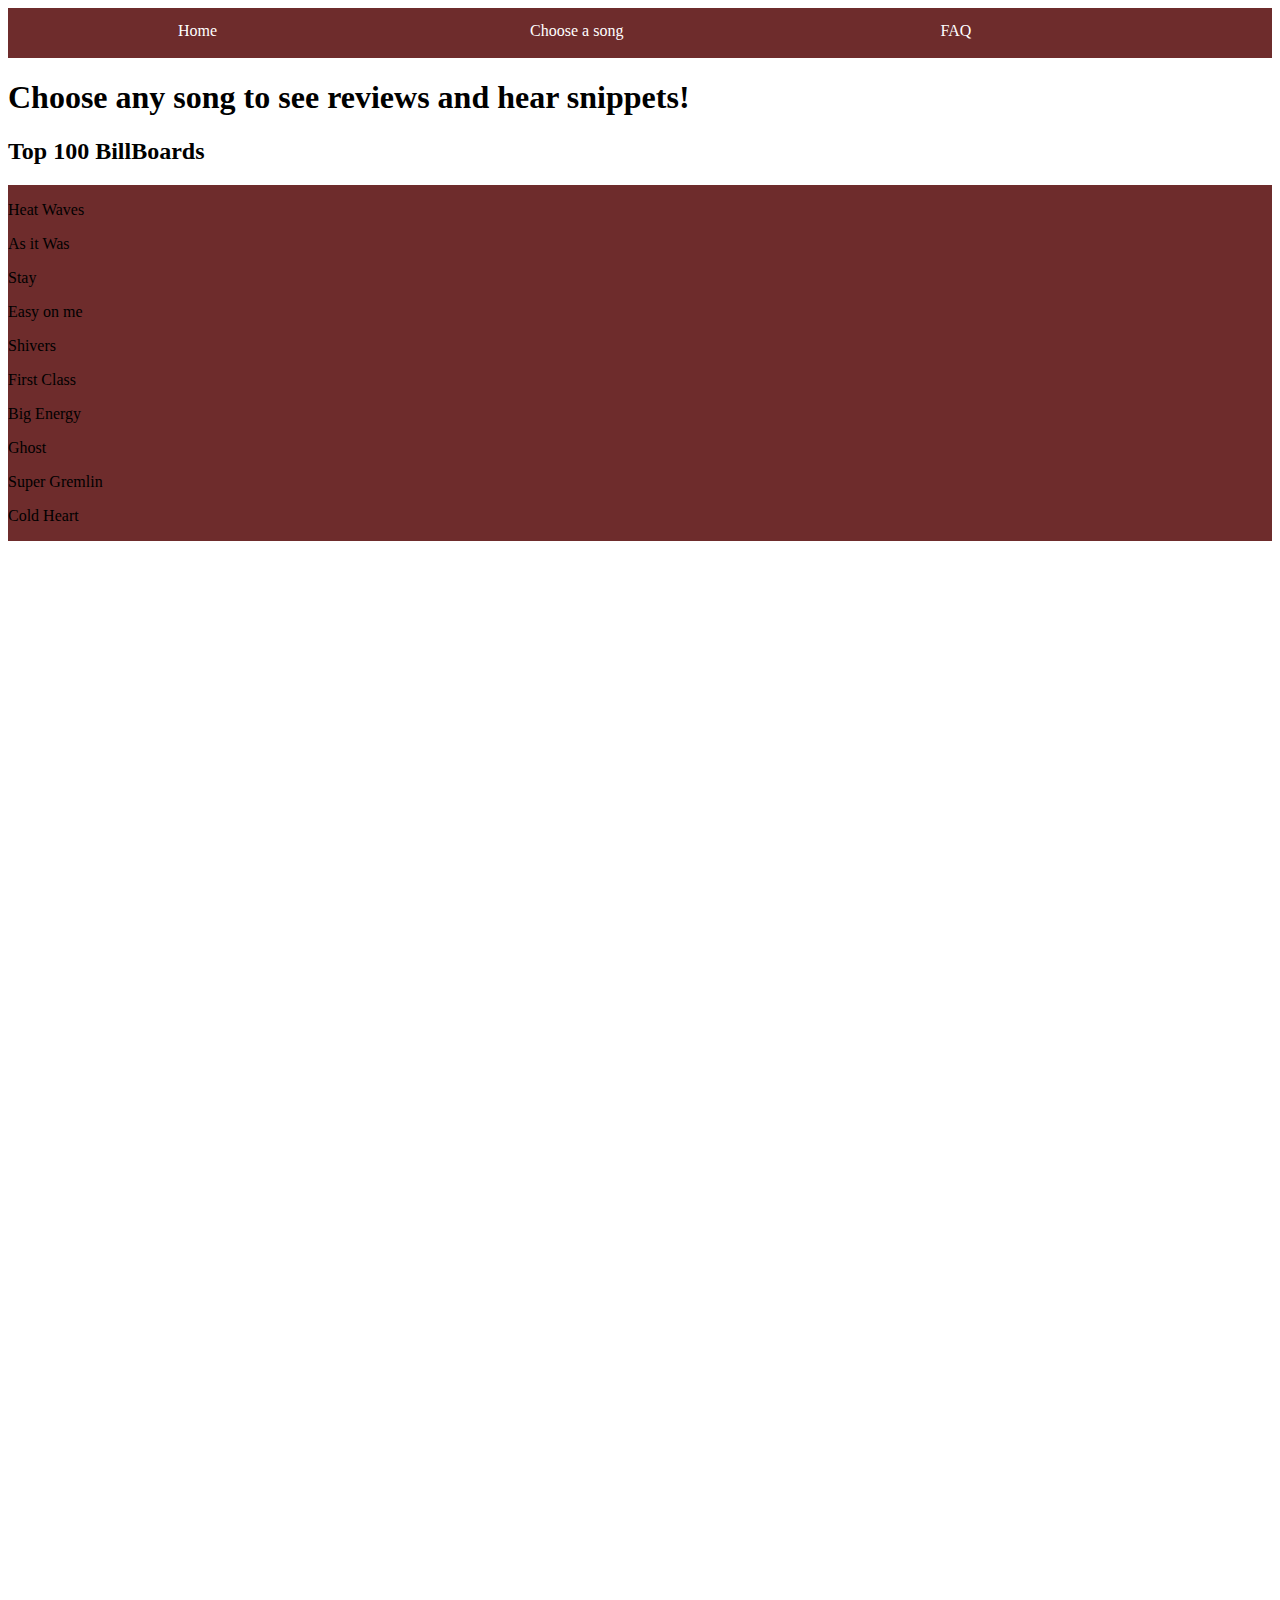
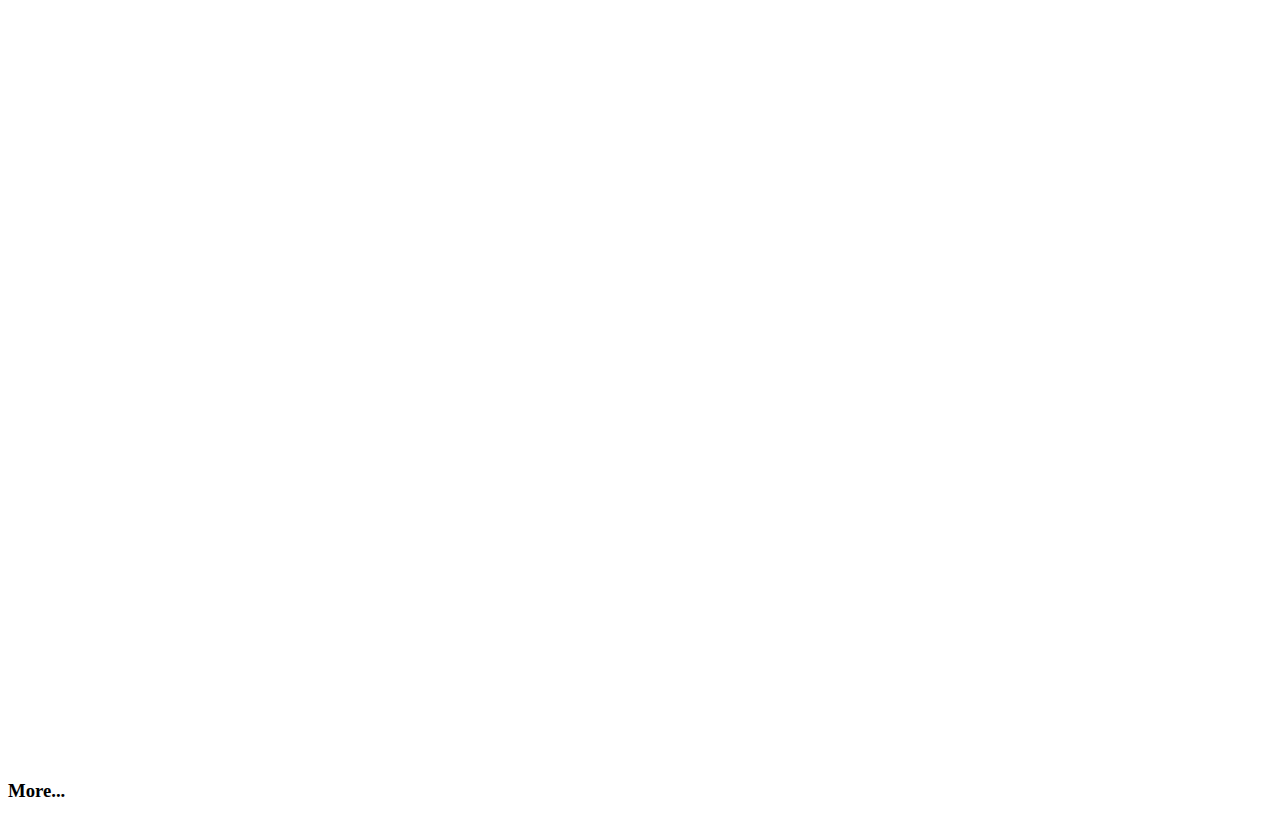
<file: chooseSong.html>
<!DOCTYPE html>
<html lang="en">
    <head>
        <meta charset="UTF-8">
         <meta name="viewport" content="width=device-width, initial-scale=1.0">
         <meta http-equiv="X-UA-Compatible" content="ie=edge">
        <title>Jordy's Project One</title>
        <link rel="stylesheet" href="chooseSong.css">
        
        <body>
            <style>
                 ul {
                     list-style-type: none;
                     margin: 0;
                     padding: 0;
                     overflow: hidden;
                     background-color: #6e2c2c;
                 }
                 
                 li {
                    width:30%;
                    height:50px;
                    float:left;   
                    display: block;       
                 }

                 
                 li a {
                     display: block;
                     color: white;
                     text-align: center;
                     padding: 14px 16px;
                     text-decoration: none;
                 }
                 
                 li a:hover:not(.active) {
                     background-color: #111;
                 }

                
                 </style>
           </head>
        
               
             <ul>
               <li><a  href="index.html">Home</a></li>
               <li><a href="chooseSong.html">Choose a song</a></li>
               <li><a href="FAQ.html">FAQ</a></li>
             </ul> 
             
             <h1>Choose any song to see reviews and hear snippets!</h1>

             <h2 class="titles">Top 100 BillBoards</h2>
             <ul>
             <p>Heat Waves</p>
             <p>As it Was</p>
             <p>Stay</p>
             <p>Easy on me</p>
             <p>Shivers</p>
             <p>First Class</p>
             <p>Big Energy</p>
             <p>Ghost</p>
             <p>Super Gremlin</p>
             <p>Cold Heart</p>
            </ul>

            <iframe title="YouTube video player" width="640" height="360" src="http://www.youtube.com/embed/Qfm6nfz1QNQ" frameborder="0" allowfullscreen></iframe>
            <iframe title="YouTube video player" width="640" height="360" src="http://www.youtube.com/embed/mQT0lnB44K8" frameborder="0" allowfullscreen></iframe>
            <iframe title="YouTube video player" width="640" height="360" src="http://www.youtube.com/embed/rfTgO9rpqck" frameborder="0" allowfullscreen></iframe>
            <iframe title="YouTube video player" width="640" height="360" src="http://www.youtube.com/embed/U3ASj1L6_sY" frameborder="0" allowfullscreen></iframe>
            <iframe title="YouTube video player" width="640" height="360" src="http://www.youtube.com/embed/Qfm6nfz1QNQ" frameborder="0" allowfullscreen></iframe>
             <h3>More...</h3>
</file>
<file: chooseSong.css>
#menu ul{
    list-style: none;
  }
  #menu li{
    display: inline;
  }
</file>
